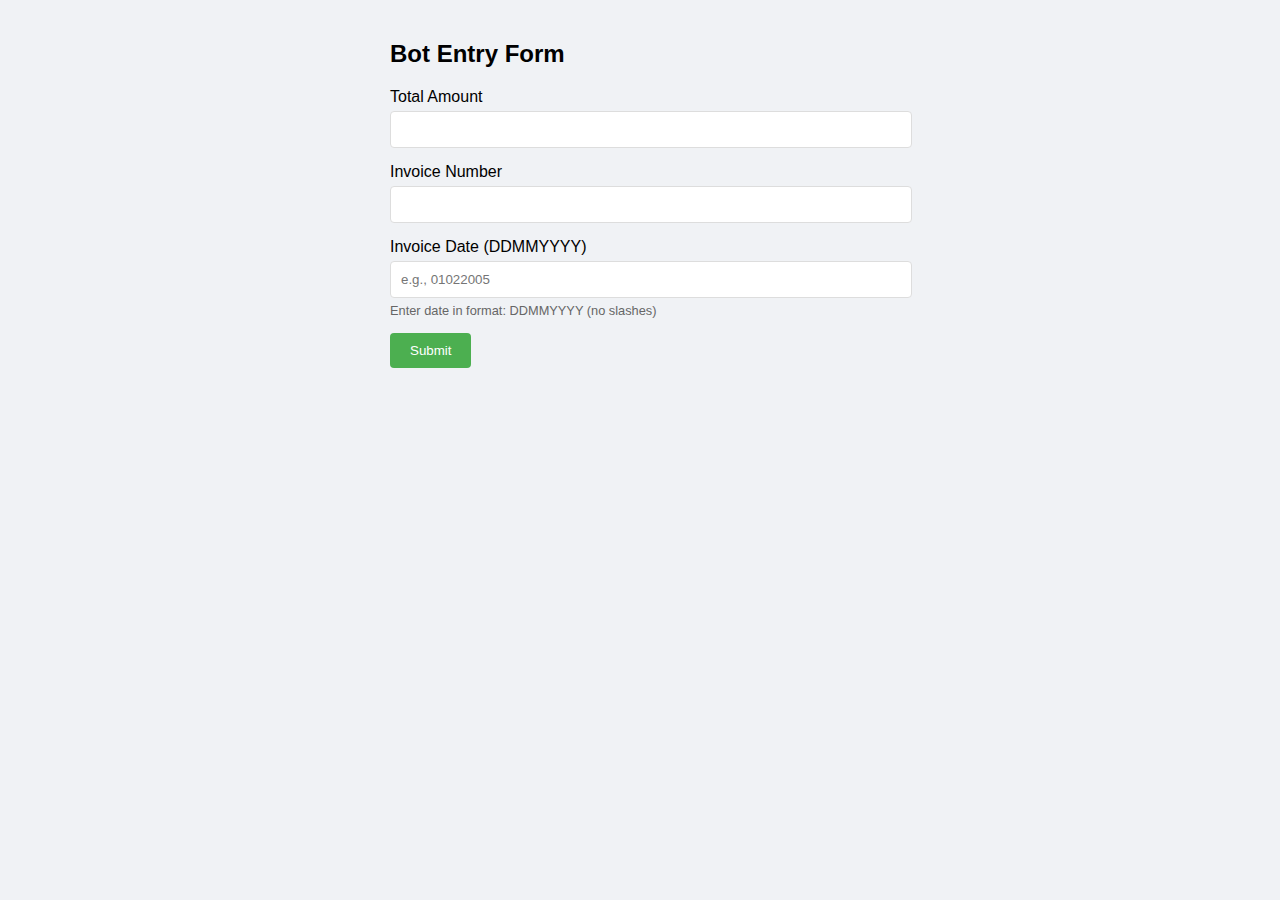
<file: templates/botentry.html>
<!-- <!DOCTYPE html>
<html lang="en">
<head>
    <meta charset="UTF-8">
    <title>Bot Entry</title>
    <link rel="stylesheet" href="{{ url_for('static', filename='bot.css') }}">
</head>
<body>
    <h2>Bot Entry Form</h2>
    <form action="/bot_entry" method="post">
        <div class="form-group">
            <label for="total_amount">Total Amount</label>
            <input type="number" id="total_amount" name="total_amount" required>
        </div>
        <div class="form-group">
            <label for="invoice_number">Invoice Number</label>
            <input type="text" id="invoice_number" name="invoice_number" required>
        </div>
        <div class="form-group">
            <label for="invoice_date">Invoice Date (DDMMYYYY)</label>
            <input type="text" id="invoice_date" name="invoice_date" pattern="\d{2}\d{2}\d{4}" 
                   placeholder="e.g., 01022005" maxlength="8" required>
            <div class="date-hint">Enter date in format: DD/MM/YYYY (no slashes)</div>
        </div>
        <button type="submit" class="submit-btn">Submit</button>
    </form>

    <script>
        // Optional: Add client-side validation
        document.querySelector('form').addEventListener('submit', function(e) {
            const dateInput = document.getElementById('invoice_date');
            const dateValue = dateInput.value;
            
            // Validate date format
            if (!/^\d{8}$/.test(dateValue)) {
                e.preventDefault();
                alert('Please enter date in DDMMYYYY format');
                return;
            }
            
            // Optional: Additional date validation
            const day = parseInt(dateValue.substring(0, 2));
            const month = parseInt(dateValue.substring(2, 4));
            const year = parseInt(dateValue.substring(4));
            
            if (month < 1 || month > 12 || day < 1 || day > 31) {
                e.preventDefault();
                alert('Invalid date. Please check day and month.');
                return;
            }
        });
    </script>
</body>
</html> -->
<!DOCTYPE html>
<html lang="en">
<head>
    <meta charset="UTF-8">
    <title>Bot Entry</title>
    <style>
        body {
            font-family: Arial, sans-serif;
            max-width: 500px;
            margin: 0 auto;
            padding: 20px;
            background-color: #f0f2f5;
            transition: background-color 0.3s ease;
        }
        .form-group {
            margin-bottom: 15px;
        }
        label {
            display: block;
            margin-bottom: 5px;
        }
        input {
            width: 100%;
            padding: 10px;
            border: 1px solid #ddd;
            border-radius: 4px;
        }
        .submit-btn {
            background-color: #4CAF50;
            color: white;
            padding: 10px 20px;
            border: none;
            border-radius: 4px;
            cursor: pointer;
        }
        .date-hint {
            font-size: 0.8em;
            color: #666;
            margin-top: 5px;
        }
        .error-message {
            margin-top: 10px;
            color: red;
            font-weight: bold;
            display: none; /* Initially hidden */
        }
    </style>
</head>
<body>
    <h2>Bot Entry Form</h2>
    <form id="botEntryForm" action="/bot_entry" method="post">
        <div class="form-group">
            <label for="total_amount">Total Amount</label>
            <input type="number" id="total_amount" name="total_amount" required>
        </div>
        <div class="form-group">
            <label for="invoice_number">Invoice Number</label>
            <input type="text" id="invoice_number" name="invoice_number" required>
        </div>
        <div class="form-group">
            <label for="invoice_date">Invoice Date (DDMMYYYY)</label>
            <input type="text" id="invoice_date" name="invoice_date" pattern="\d{8}" 
                   placeholder="e.g., 01022005" maxlength="8" required>
            <div class="date-hint">Enter date in format: DDMMYYYY (no slashes)</div>
        </div>
        <div class="error-message" id="error-message">
            Invoice date cannot be in the future!
        </div>
        <button type="submit" class="submit-btn">Submit</button>
    </form>

    <script>
        document.getElementById('botEntryForm').addEventListener('submit', function(e) {
            const dateInput = document.getElementById('invoice_date').value;
            const errorMessage = document.getElementById('error-message');
            const currentYear = new Date().getFullYear();

            // Extract year from the date
            const year = parseInt(dateInput.substring(4), 10);

            // Check if the year is in the future
            if (year > currentYear) {
                e.preventDefault();
                errorMessage.style.display = 'block';
                document.body.style.backgroundColor = 'red';
                alert("Future date is given !!!!")
            } else {
                errorMessage.style.display = 'none';
                document.body.style.backgroundColor = '#f0f2f5';
            }
        });
    </script>
</body>
</html>
</file>
